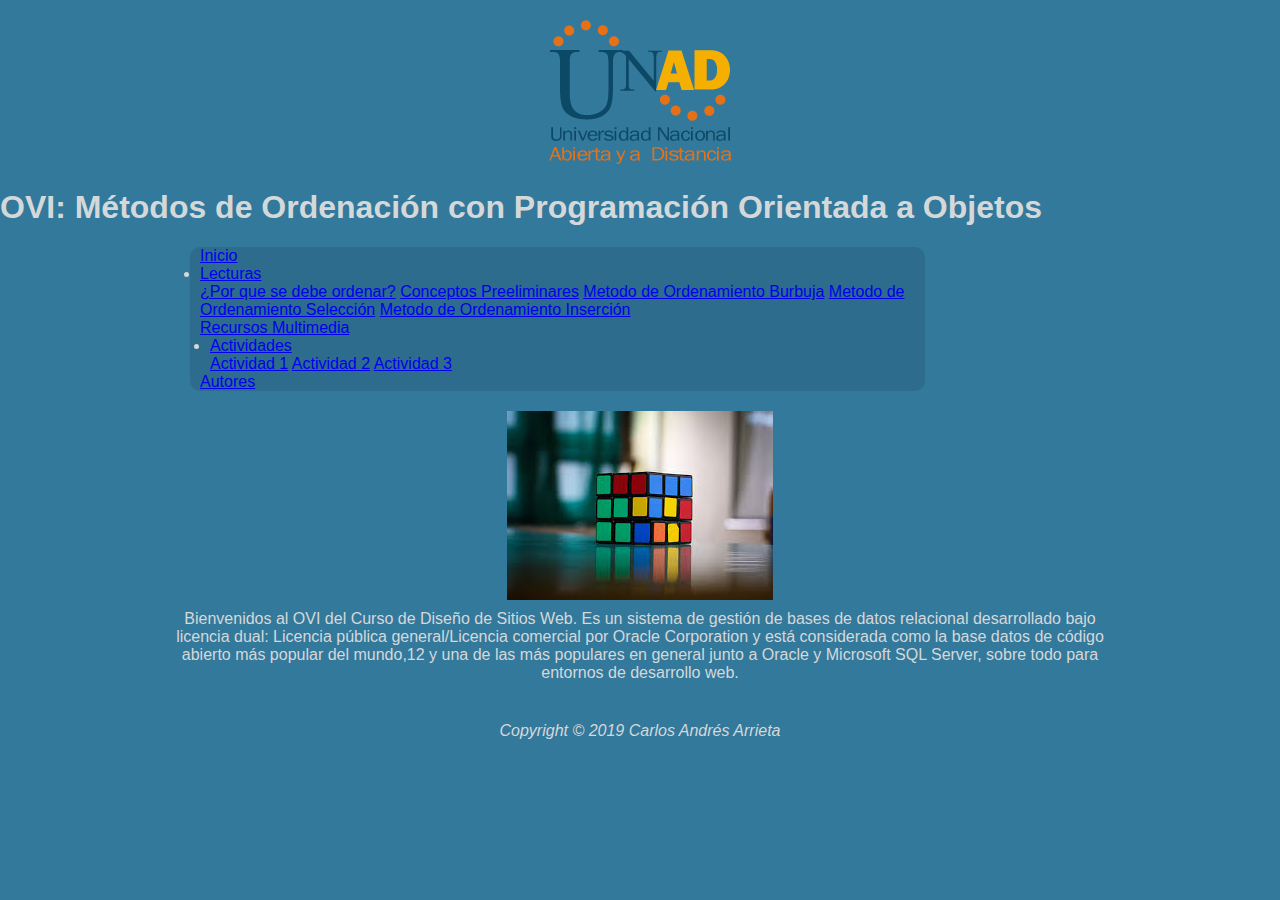
<file: actividad1.html>
<!DOCTYPE html>
<html lang="es" dir="ltr">
  <head>
    <meta charset="utf-8">
    <link rel="stylesheet" href="https://stackpath.bootstrapcdn.com/bootstrap/4.1.3/css/bootstrap.min.css" integrity="sha384-MCw98/SFnGE8fJT3GXwEOngsV7Zt27NXFoaoApmYm81iuXoPkFOJwJ8ERdknLPMO" crossorigin="anonymous"/>
    <link rel="stylesheet" href="css/master.css">
    <title>Lógica de Programación</title>
  </head>
  <body class="container">
    <header>
      <div class="row">
        <div class="col-md-4">
          <img  class="center" src="img/logo.png" alt="">
        </div>
        <div class="col-md-8">
          <h1 class="mar-top">OVI: Métodos de Ordenación con Programación Orientada a Objetos</h1>
        </div>
      </div>
      <!--Menu Principal-->
      <div class="container navbar-fixed">
        <div style="margin-left:190px;width:735px;">
          <nav class="navbar navbar-expand-md navbar-dark "  style="border-radius:10px; background:rgba(0, 0, 0, 0.1)">
              <a class="navbar-brand text-center order-navbar" style="margin-left:10px" href="index.html">Inicio</a>
              <li class="navbar-brand dropdown" style="margin-left:10px" >
                <a class="navbar-brand dropdown-toggle" href="#" id="navbarDropdown" role="button" data-toggle="dropdown" aria-haspopup="true" aria-expanded="false">
                  Lecturas
                </a>
                <div class="dropdown-menu" aria-labelledby="navbarDropdown">
                  <a class="dropdown-item" href="lectura1.html">¿Por que se debe ordenar?</a>
                  <a class="dropdown-item" href="lectura2.html">Conceptos Preeliminares</a>
                  <a class="dropdown-item" href="lectura3.html">Metodo de Ordenamiento Burbuja</a>
                  <a class="dropdown-item" href="lectura4.html">Metodo de Ordenamiento Selección</a>
                  <a class="dropdown-item" href="lectura5.html">Metodo de Ordenamiento Inserción</a>
                </div>
              </li>
              <a class="navbar-brand text-center order-navbar" style="margin-left:10px" href="multimedia.html">Recursos Multimedia</a>
              <li class="navbar-brand dropdown" style="margin-left:20px" >
                <a class="navbar-brand dropdown-toggle" href="#" id="navbarDropdown" role="button" data-toggle="dropdown" aria-haspopup="true" aria-expanded="false">
                  Actividades
                </a>
                <div class="dropdown-menu" aria-labelledby="navbarDropdown">
                  <a class="dropdown-item" href="actividad1.html">Actividad 1</a>
                  <a class="dropdown-item" href="actividad2.html">Actividad 2</a>
                  <a class="dropdown-item" href="actividad3.html">Actividad 3</a>
                </div>
              </li>
              <a class="navbar-brand text-center order-navbar" style="margin-left:10px" href="autores.html">Autores</a>
            </nav>
          </div>
        </div>
    </header>
    <section>
      <img src="img/cubo.png" alt="">
      <p class="container-p text-center" style="margin-top:10px;"> Bienvenidos al OVI del Curso de Diseño de Sitios Web. Es un sistema de gestión de bases de datos relacional desarrollado bajo licencia dual: Licencia pública general/Licencia comercial por Oracle Corporation y está considerada como la base datos de código abierto más popular del mundo,1​2​ y una de las más populares en general junto a Oracle y Microsoft SQL Server, sobre todo para entornos de desarrollo web.</p>
    </section>
    <footer>
      <p class="text-center"><em>Copyright © 2019 Carlos Andrés Arrieta</em></p>
    </footer>
    <script src="https://code.jquery.com/jquery-3.3.1.slim.min.js" integrity="sha384-q8i/X+965DzO0rT7abK41JStQIAqVgRVzpbzo5smXKp4YfRvH+8abtTE1Pi6jizo" crossorigin="anonymous"></script>
    <script src="https://cdnjs.cloudflare.com/ajax/libs/popper.js/1.14.3/umd/popper.min.js" integrity="sha384-ZMP7rVo3mIykV+2+9J3UJ46jBk0WLaUAdn689aCwoqbBJiSnjAK/l8WvCWPIPm49" crossorigin="anonymous" ></script>
    <script src="https://stackpath.bootstrapcdn.com/bootstrap/4.1.3/js/bootstrap.min.js" integrity="sha384-ChfqqxuZUCnJSK3+MXmPNIyE6ZbWh2IMqE241rYiqJxyMiZ6OW/JmZQ5stwEULTy" crossorigin="anonymous"></script>
  </body>
</html>
</file>
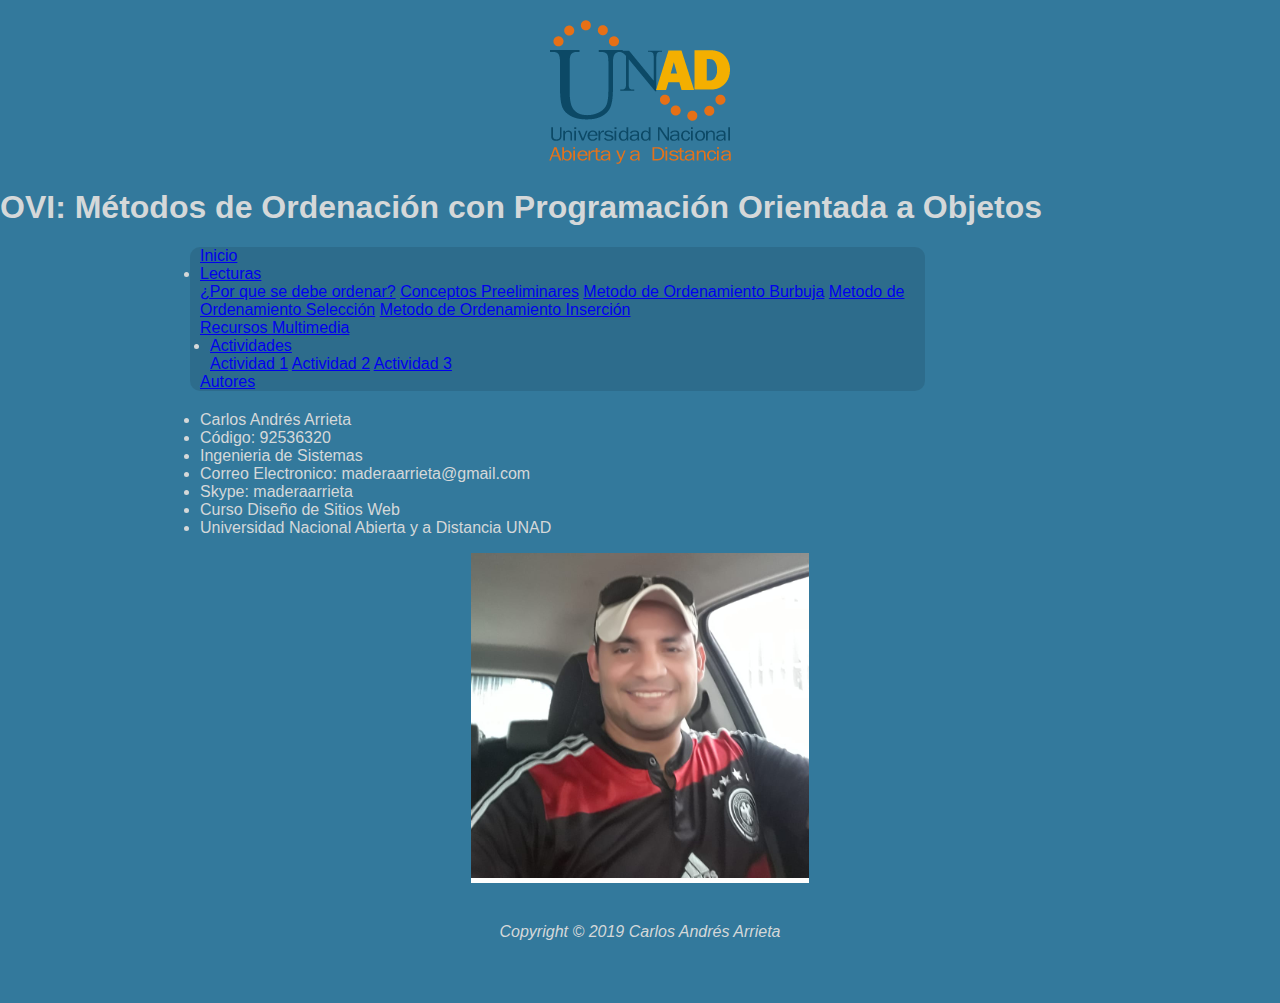
<file: autores.html>
<!DOCTYPE html>
<html lang="es" dir="ltr">
  <head>
    <meta charset="utf-8">
    <link rel="stylesheet" href="https://stackpath.bootstrapcdn.com/bootstrap/4.1.3/css/bootstrap.min.css" integrity="sha384-MCw98/SFnGE8fJT3GXwEOngsV7Zt27NXFoaoApmYm81iuXoPkFOJwJ8ERdknLPMO" crossorigin="anonymous"/>
    <link rel="stylesheet" href="css/master.css">
    <title>Lógica de Programación</title>
  </head>
  <body class="container">
    <header>
      <div class="row">
        <div class="col-md-4">
          <img  class="center" src="img/logo.png" alt="">
        </div>
        <div class="col-md-8">
          <h1 class="mar-top">OVI: Métodos de Ordenación con Programación Orientada a Objetos</h1>
        </div>
      </div>
      <!--Menu Principal-->
      <div class="container navbar-fixed">
        <div style="margin-left:190px;width:735px;">
          <nav class="navbar navbar-expand-md navbar-dark "  style="border-radius:10px; background:rgba(0, 0, 0, 0.1)">
              <a class="navbar-brand text-center order-navbar" style="margin-left:10px" href="index.html">Inicio</a>
              <li class="navbar-brand dropdown" style="margin-left:10px" >
                <a class="navbar-brand dropdown-toggle" href="#" id="navbarDropdown" role="button" data-toggle="dropdown" aria-haspopup="true" aria-expanded="false">
                  Lecturas
                </a>
                <div class="dropdown-menu" aria-labelledby="navbarDropdown">
                  <a class="dropdown-item" href="lectura1.html">¿Por que se debe ordenar?</a>
                  <a class="dropdown-item" href="lectura2.html">Conceptos Preeliminares</a>
                  <a class="dropdown-item" href="lectura3.html">Metodo de Ordenamiento Burbuja</a>
                  <a class="dropdown-item" href="lectura4.html">Metodo de Ordenamiento Selección</a>
                  <a class="dropdown-item" href="lectura5.html">Metodo de Ordenamiento Inserción</a>
                </div>
              </li>
              <a class="navbar-brand text-center order-navbar" style="margin-left:10px" href="multimedia.html">Recursos Multimedia</a>
              <li class="navbar-brand dropdown" style="margin-left:20px" >
                <a class="navbar-brand dropdown-toggle" href="#" id="navbarDropdown" role="button" data-toggle="dropdown" aria-haspopup="true" aria-expanded="false">
                  Actividades
                </a>
                <div class="dropdown-menu" aria-labelledby="navbarDropdown">
                  <a class="dropdown-item" href="actividad1.html">Actividad 1</a>
                  <a class="dropdown-item" href="actividad2.html">Actividad 2</a>
                  <a class="dropdown-item" href="actividad3.html">Actividad 3</a>
                </div>
              </li>
              <a class="navbar-brand text-center order-navbar" style="margin-left:10px" href="autores.html">Autores</a>
            </nav>
          </div>
        </div>
    </header>
    <section>
        <div class="container-p">
          <div class="row">
            <div class="col-md-2"></div>
            <div class="col-md-4">
              <ul>
              <li>Carlos Andrés Arrieta</li>
              <li>Código: 92536320</li>
              <li>Ingenieria de Sistemas</li>
              <li>Correo Electronico: maderaarrieta@gmail.com</li>
              <li>Skype: maderaarrieta</li>
              <li>Curso Diseño de Sitios Web</li>
              <li>Universidad Nacional Abierta y a Distancia UNAD</li>
              </ul>
            </div>
            <div class="col-md-4">
              <img src="img/perfil.png" alt="">
            </div>
            <div class="col-md-2"></div>
          </div>
        </div>
    </section>
    <footer>
      <p class="text-center"><em>Copyright © 2019 Carlos Andrés Arrieta</em></p>
    </footer>
    <script src="https://code.jquery.com/jquery-3.3.1.slim.min.js" integrity="sha384-q8i/X+965DzO0rT7abK41JStQIAqVgRVzpbzo5smXKp4YfRvH+8abtTE1Pi6jizo" crossorigin="anonymous"></script>
    <script src="https://cdnjs.cloudflare.com/ajax/libs/popper.js/1.14.3/umd/popper.min.js" integrity="sha384-ZMP7rVo3mIykV+2+9J3UJ46jBk0WLaUAdn689aCwoqbBJiSnjAK/l8WvCWPIPm49" crossorigin="anonymous" ></script>
    <script src="https://stackpath.bootstrapcdn.com/bootstrap/4.1.3/js/bootstrap.min.js" integrity="sha384-ChfqqxuZUCnJSK3+MXmPNIyE6ZbWh2IMqE241rYiqJxyMiZ6OW/JmZQ5stwEULTy" crossorigin="anonymous"></script>
  </body>
</html>
</file>
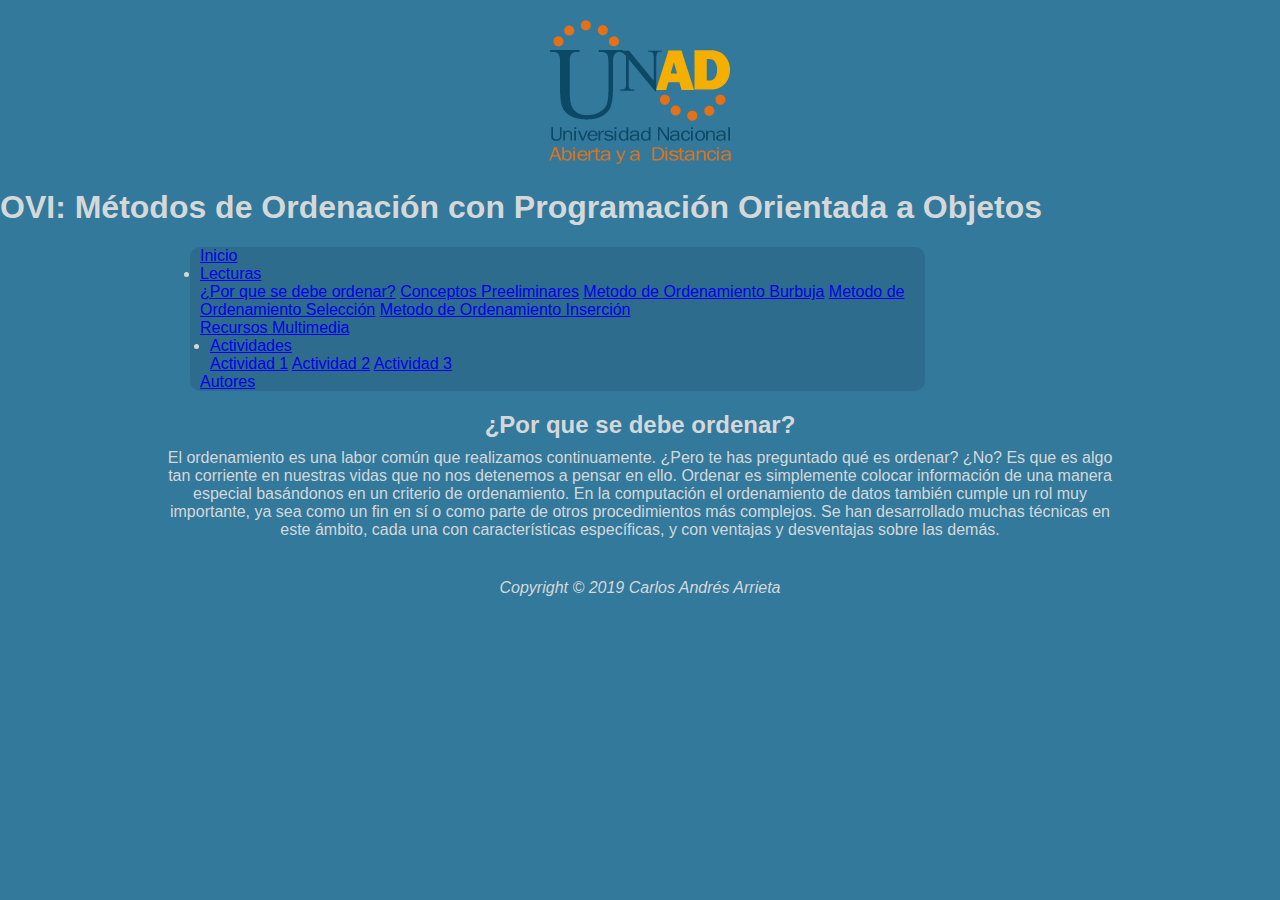
<file: lectura1.html>
<!DOCTYPE html>
<html lang="es" dir="ltr">
  <head>
    <meta charset="utf-8">
    <link rel="stylesheet" href="https://stackpath.bootstrapcdn.com/bootstrap/4.1.3/css/bootstrap.min.css" integrity="sha384-MCw98/SFnGE8fJT3GXwEOngsV7Zt27NXFoaoApmYm81iuXoPkFOJwJ8ERdknLPMO" crossorigin="anonymous"/>
    <link rel="stylesheet" href="css/master.css">
    <title>Lógica de Programación</title>
  </head>
  <body class="container">
    <header>
      <div class="row">
        <div class="col-md-4">
          <img  class="center" src="img/logo.png" alt="">
        </div>
        <div class="col-md-8">
          <h1 class="mar-top">OVI: Métodos de Ordenación con Programación Orientada a Objetos</h1>
        </div>
      </div>
      <!--Menu Principal-->
      <div class="container navbar-fixed">
        <div style="margin-left:190px;width:735px;">
          <nav class="navbar navbar-expand-md navbar-dark "  style="border-radius:10px; background:rgba(0, 0, 0, 0.1)">
              <a class="navbar-brand text-center order-navbar" style="margin-left:10px" href="index.html">Inicio</a>
              <li class="navbar-brand dropdown" style="margin-left:10px" >
                <a class="navbar-brand dropdown-toggle" href="#" id="navbarDropdown" role="button" data-toggle="dropdown" aria-haspopup="true" aria-expanded="false">
                  Lecturas
                </a>
                <div class="dropdown-menu" aria-labelledby="navbarDropdown">
                  <a class="dropdown-item" href="lectura1.html">¿Por que se debe ordenar?</a>
                  <a class="dropdown-item" href="lectura2.html">Conceptos Preeliminares</a>
                  <a class="dropdown-item" href="lectura3.html">Metodo de Ordenamiento Burbuja</a>
                  <a class="dropdown-item" href="lectura4.html">Metodo de Ordenamiento Selección</a>
                  <a class="dropdown-item" href="lectura5.html">Metodo de Ordenamiento Inserción</a>
                </div>
              </li>
              <a class="navbar-brand text-center order-navbar" style="margin-left:10px" href="multimedia.html">Recursos Multimedia</a>
              <li class="navbar-brand dropdown" style="margin-left:20px" >
                <a class="navbar-brand dropdown-toggle" href="#" id="navbarDropdown" role="button" data-toggle="dropdown" aria-haspopup="true" aria-expanded="false">
                  Actividades
                </a>
                <div class="dropdown-menu" aria-labelledby="navbarDropdown">
                  <a class="dropdown-item" href="actividad1.html">Actividad 1</a>
                  <a class="dropdown-item" href="actividad2.html">Actividad 2</a>
                  <a class="dropdown-item" href="actividad3.html">Actividad 3</a>
                </div>
              </li>
              <a class="navbar-brand text-center order-navbar" style="margin-left:10px" href="autores.html">Autores</a>
            </nav>
          </div>
        </div>
    </header>
    <section>
      <h2 class="container-p text-center">¿Por que se debe ordenar?</h2>
      <p class="container-p text-center" style="margin-top:10px;">
        El ordenamiento es una labor común que realizamos continuamente. ¿Pero te has preguntado qué es ordenar? ¿No? Es que es algo tan corriente en nuestras vidas que no nos detenemos a pensar en ello. Ordenar es simplemente colocar información de una manera especial basándonos en un criterio de ordenamiento.
        En la computación el ordenamiento de datos también cumple un rol muy importante, ya sea como un fin en sí o como parte de otros procedimientos más complejos. Se han desarrollado muchas técnicas en este ámbito, cada una con características específicas, y con ventajas y desventajas sobre las demás.
      </p>
    </section>
    <footer>
      <p class="text-center"><em>Copyright © 2019 Carlos Andrés Arrieta</em></p>
    </footer>
    <script src="https://code.jquery.com/jquery-3.3.1.slim.min.js" integrity="sha384-q8i/X+965DzO0rT7abK41JStQIAqVgRVzpbzo5smXKp4YfRvH+8abtTE1Pi6jizo" crossorigin="anonymous"></script>
    <script src="https://cdnjs.cloudflare.com/ajax/libs/popper.js/1.14.3/umd/popper.min.js" integrity="sha384-ZMP7rVo3mIykV+2+9J3UJ46jBk0WLaUAdn689aCwoqbBJiSnjAK/l8WvCWPIPm49" crossorigin="anonymous" ></script>
    <script src="https://stackpath.bootstrapcdn.com/bootstrap/4.1.3/js/bootstrap.min.js" integrity="sha384-ChfqqxuZUCnJSK3+MXmPNIyE6ZbWh2IMqE241rYiqJxyMiZ6OW/JmZQ5stwEULTy" crossorigin="anonymous"></script>
  </body>
</html>
</file>
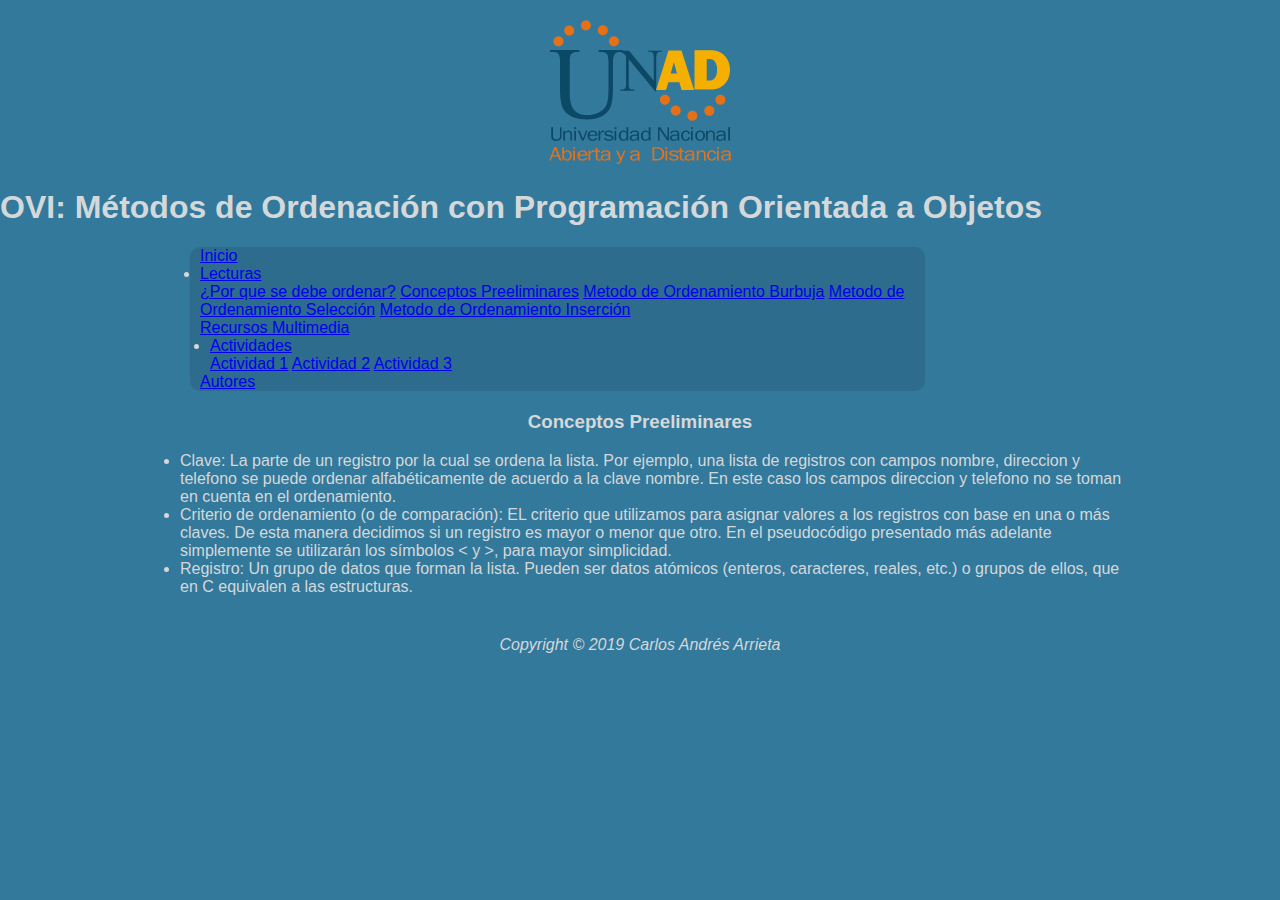
<file: lectura2.html>
<!DOCTYPE html>
<html lang="es" dir="ltr">
  <head>
    <meta charset="utf-8">
    <link rel="stylesheet" href="https://stackpath.bootstrapcdn.com/bootstrap/4.1.3/css/bootstrap.min.css" integrity="sha384-MCw98/SFnGE8fJT3GXwEOngsV7Zt27NXFoaoApmYm81iuXoPkFOJwJ8ERdknLPMO" crossorigin="anonymous"/>
    <link rel="stylesheet" href="css/master.css">
    <title>Lógica de Programación</title>
  </head>
  <body class="container">
    <header>
      <div class="row">
        <div class="col-md-4">
          <img  class="center" src="img/logo.png" alt="">
        </div>
        <div class="col-md-8">
          <h1 class="mar-top">OVI: Métodos de Ordenación con Programación Orientada a Objetos</h1>
        </div>
      </div>
      <!--Menu Principal-->
      <div class="container navbar-fixed">
        <div style="margin-left:190px;width:735px;">
          <nav class="navbar navbar-expand-md navbar-dark "  style="border-radius:10px; background:rgba(0, 0, 0, 0.1)">
              <a class="navbar-brand text-center order-navbar" style="margin-left:10px" href="index.html">Inicio</a>
              <li class="navbar-brand dropdown" style="margin-left:10px" >
                <a class="navbar-brand dropdown-toggle" href="#" id="navbarDropdown" role="button" data-toggle="dropdown" aria-haspopup="true" aria-expanded="false">
                  Lecturas
                </a>
                <div class="dropdown-menu" aria-labelledby="navbarDropdown">
                  <a class="dropdown-item" href="lectura1.html">¿Por que se debe ordenar?</a>
                  <a class="dropdown-item" href="lectura2.html">Conceptos Preeliminares</a>
                  <a class="dropdown-item" href="lectura3.html">Metodo de Ordenamiento Burbuja</a>
                  <a class="dropdown-item" href="lectura4.html">Metodo de Ordenamiento Selección</a>
                  <a class="dropdown-item" href="lectura5.html">Metodo de Ordenamiento Inserción</a>
                </div>
              </li>
              <a class="navbar-brand text-center order-navbar" style="margin-left:10px" href="multimedia.html">Recursos Multimedia</a>
              <li class="navbar-brand dropdown" style="margin-left:20px" >
                <a class="navbar-brand dropdown-toggle" href="#" id="navbarDropdown" role="button" data-toggle="dropdown" aria-haspopup="true" aria-expanded="false">
                  Actividades
                </a>
                <div class="dropdown-menu" aria-labelledby="navbarDropdown">
                  <a class="dropdown-item" href="actividad1.html">Actividad 1</a>
                  <a class="dropdown-item" href="actividad2.html">Actividad 2</a>
                  <a class="dropdown-item" href="actividad3.html">Actividad 3</a>
                </div>
              </li>
              <a class="navbar-brand text-center order-navbar" style="margin-left:10px" href="autores.html">Autores</a>

            </nav>
          </div>
        </div>
    </header>
    <section>
      <h3 class="text-center">Conceptos Preeliminares</h3>
        <ul class="container-p" style="margin-top:10px;">
          <li>Clave: La parte de un registro por la cual se ordena la lista. Por ejemplo, una lista de registros con campos nombre, direccion y telefono se puede ordenar alfabéticamente de acuerdo a la clave nombre. En este caso los campos direccion y telefono no se toman en cuenta en el ordenamiento.</li>
          <li>Criterio de ordenamiento (o de comparación): EL criterio que utilizamos para asignar valores a los registros con base en una o más claves. De esta manera decidimos si un registro es mayor o menor que otro. En el pseudocódigo presentado más adelante simplemente se utilizarán los símbolos < y >, para mayor simplicidad.</li>
          <li>Registro: Un grupo de datos que forman la lista. Pueden ser datos atómicos (enteros, caracteres, reales, etc.) o grupos de ellos, que en C equivalen a las estructuras.</li>
        </ul>
    </section>
    <footer>
      <p class="text-center"><em>Copyright © 2019 Carlos Andrés Arrieta</em></p>
    </footer>
    <script src="https://code.jquery.com/jquery-3.3.1.slim.min.js" integrity="sha384-q8i/X+965DzO0rT7abK41JStQIAqVgRVzpbzo5smXKp4YfRvH+8abtTE1Pi6jizo" crossorigin="anonymous"></script>
    <script src="https://cdnjs.cloudflare.com/ajax/libs/popper.js/1.14.3/umd/popper.min.js" integrity="sha384-ZMP7rVo3mIykV+2+9J3UJ46jBk0WLaUAdn689aCwoqbBJiSnjAK/l8WvCWPIPm49" crossorigin="anonymous" ></script>
    <script src="https://stackpath.bootstrapcdn.com/bootstrap/4.1.3/js/bootstrap.min.js" integrity="sha384-ChfqqxuZUCnJSK3+MXmPNIyE6ZbWh2IMqE241rYiqJxyMiZ6OW/JmZQ5stwEULTy" crossorigin="anonymous"></script>
  </body>
</html>
</file>
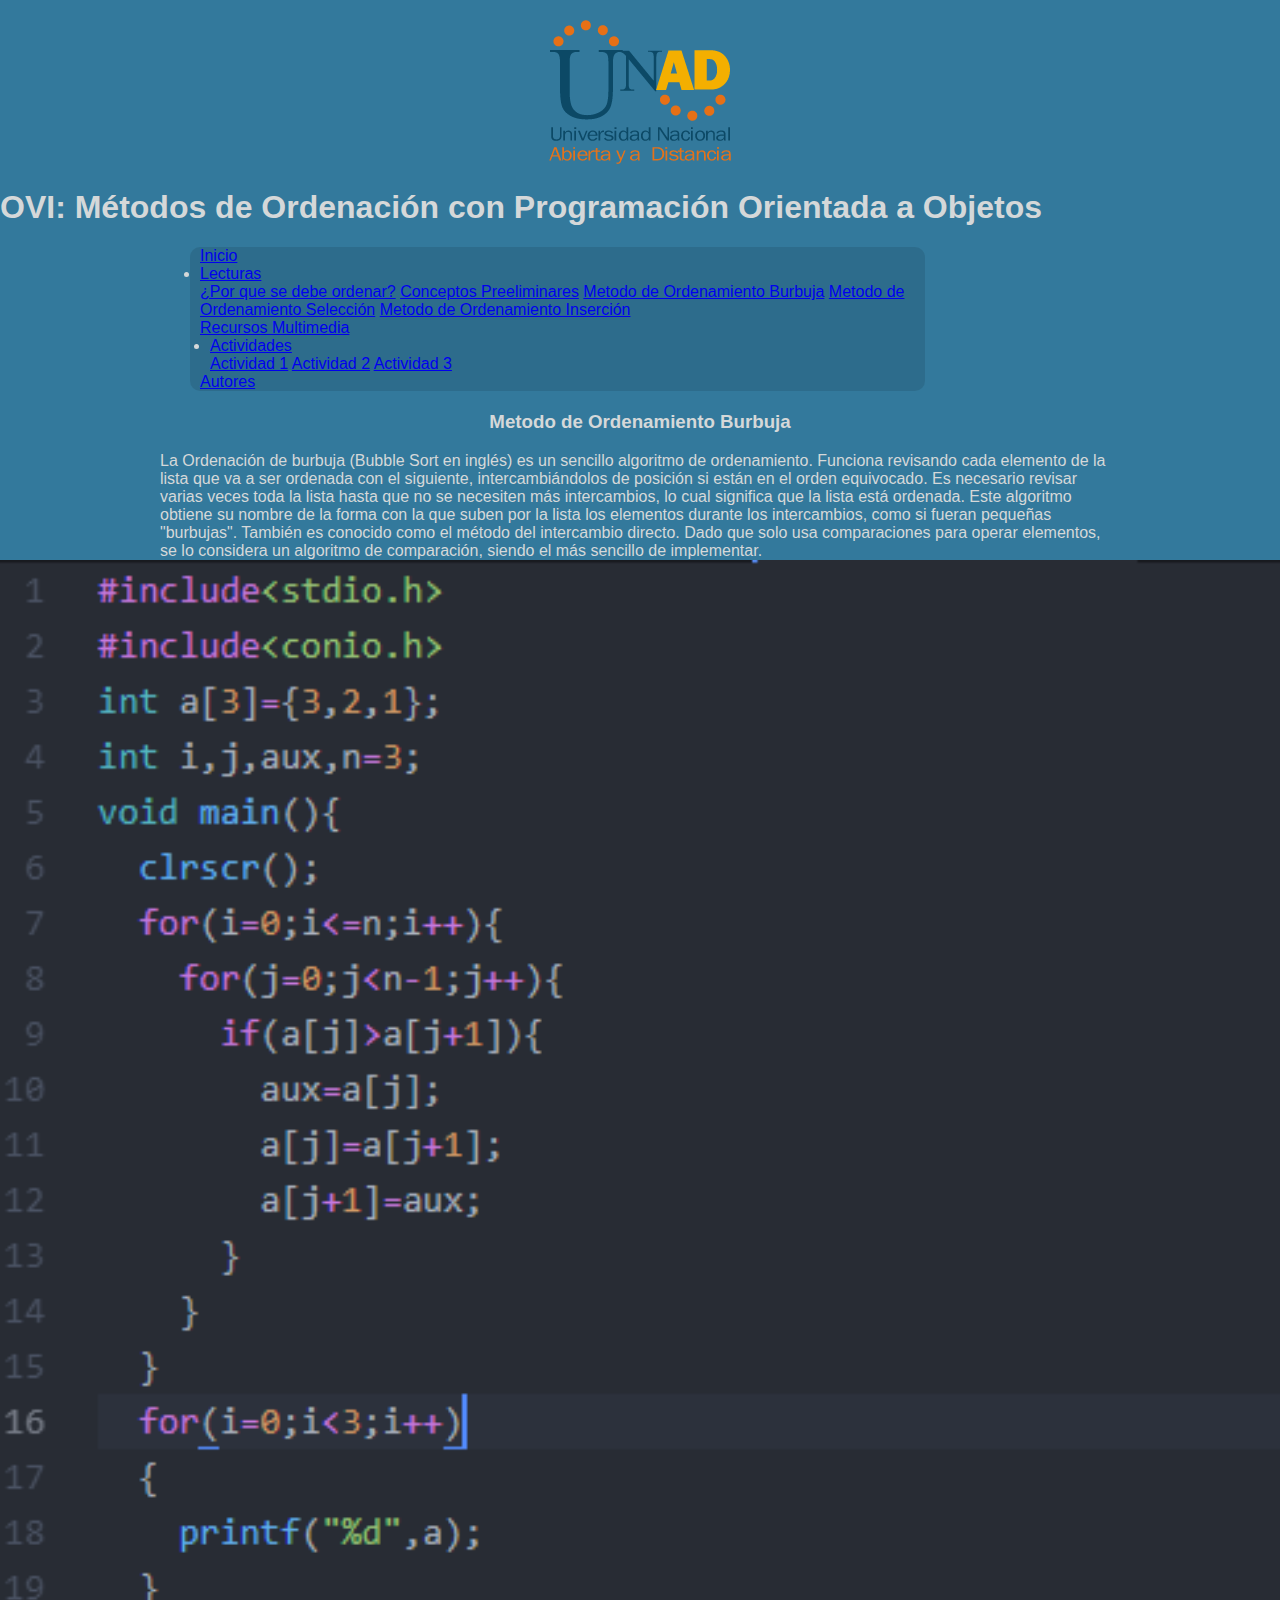
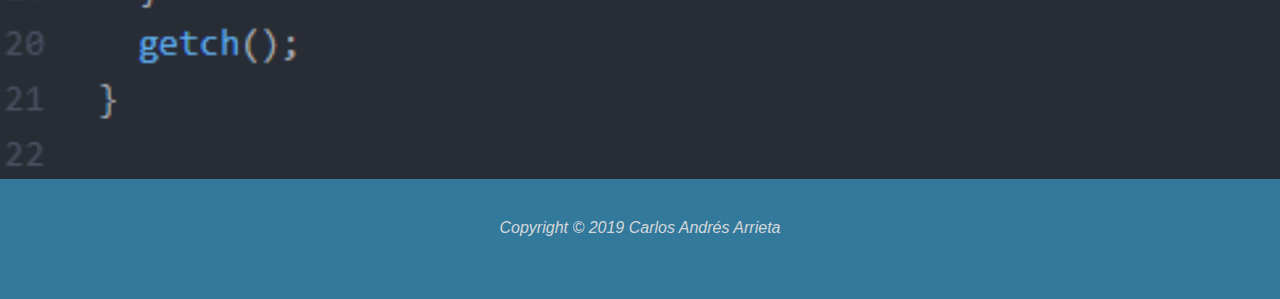
<file: lectura3.html>
<!DOCTYPE html>
<html lang="es" dir="ltr">
  <head>
    <meta charset="utf-8">
    <link rel="stylesheet" href="https://stackpath.bootstrapcdn.com/bootstrap/4.1.3/css/bootstrap.min.css" integrity="sha384-MCw98/SFnGE8fJT3GXwEOngsV7Zt27NXFoaoApmYm81iuXoPkFOJwJ8ERdknLPMO" crossorigin="anonymous"/>
    <link rel="stylesheet" href="css/master.css">
    <title>Lógica de Programación</title>
  </head>
  <body class="container">
    <header>
      <div class="row">
        <div class="col-md-4">
          <img  class="center" src="img/logo.png" alt="">
        </div>
        <div class="col-md-8">
          <h1 class="mar-top">OVI: Métodos de Ordenación con Programación Orientada a Objetos</h1>
        </div>
      </div>
      <!--Menu Principal-->
      <div class="container navbar-fixed">
        <div style="margin-left:190px;width:735px;">
          <nav class="navbar navbar-expand-md navbar-dark "  style="border-radius:10px; background:rgba(0, 0, 0, 0.1)">
              <a class="navbar-brand text-center order-navbar" style="margin-left:10px" href="index.html">Inicio</a>
              <li class="navbar-brand dropdown" style="margin-left:10px" >
                <a class="navbar-brand dropdown-toggle" href="#" id="navbarDropdown" role="button" data-toggle="dropdown" aria-haspopup="true" aria-expanded="false">
                  Lecturas
                </a>
                <div class="dropdown-menu" aria-labelledby="navbarDropdown">
                  <a class="dropdown-item" href="lectura1.html">¿Por que se debe ordenar?</a>
                  <a class="dropdown-item" href="lectura2.html">Conceptos Preeliminares</a>
                  <a class="dropdown-item" href="lectura3.html">Metodo de Ordenamiento Burbuja</a>
                  <a class="dropdown-item" href="lectura4.html">Metodo de Ordenamiento Selección</a>
                  <a class="dropdown-item" href="lectura5.html">Metodo de Ordenamiento Inserción</a>
                </div>
              </li>
              <a class="navbar-brand text-center order-navbar" style="margin-left:10px" href="multimedia.html">Recursos Multimedia</a>
              <li class="navbar-brand dropdown" style="margin-left:20px" >
                <a class="navbar-brand dropdown-toggle" href="#" id="navbarDropdown" role="button" data-toggle="dropdown" aria-haspopup="true" aria-expanded="false">
                  Actividades
                </a>
                <div class="dropdown-menu" aria-labelledby="navbarDropdown">
                  <a class="dropdown-item" href="actividad1.html">Actividad 1</a>
                  <a class="dropdown-item" href="actividad2.html">Actividad 2</a>
                  <a class="dropdown-item" href="actividad3.html">Actividad 3</a>
                </div>
              </li>
              <a class="navbar-brand text-center order-navbar" style="margin-left:10px" href="autores.html">Autores</a>

            </nav>
          </div>
        </div>
    </header>
    <section>
      <h3 class="text-center"> Metodo de Ordenamiento Burbuja </h3>
      <div class="row">
        <div class="col-md-8">
          <p class="container-p " style="margin-top:10px;">
            La Ordenación de burbuja (Bubble Sort en inglés) es un sencillo algoritmo de ordenamiento. Funciona revisando cada elemento de la lista que va a ser ordenada con el siguiente, intercambiándolos de posición si están en el orden equivocado. Es necesario revisar varias veces toda la lista hasta que no se necesiten más intercambios, lo cual significa que la lista está ordenada. Este algoritmo obtiene su nombre de la forma con la que suben por la lista los elementos durante los intercambios, como si fueran pequeñas "burbujas". También es conocido como el método del intercambio directo. Dado que solo usa comparaciones para operar elementos, se lo considera un algoritmo de comparación, siendo el más sencillo de implementar.
          </p>
        </div>
        <div class="col-md-4">
          <img class="img-post" src="img/m-burbuja.png">
        </div>
      </div>
    </section>
    <footer>
      <p class="text-center"><em>Copyright © 2019 Carlos Andrés Arrieta</em></p>
    </footer>
    <script src="https://code.jquery.com/jquery-3.3.1.slim.min.js" integrity="sha384-q8i/X+965DzO0rT7abK41JStQIAqVgRVzpbzo5smXKp4YfRvH+8abtTE1Pi6jizo" crossorigin="anonymous"></script>
    <script src="https://cdnjs.cloudflare.com/ajax/libs/popper.js/1.14.3/umd/popper.min.js" integrity="sha384-ZMP7rVo3mIykV+2+9J3UJ46jBk0WLaUAdn689aCwoqbBJiSnjAK/l8WvCWPIPm49" crossorigin="anonymous" ></script>
    <script src="https://stackpath.bootstrapcdn.com/bootstrap/4.1.3/js/bootstrap.min.js" integrity="sha384-ChfqqxuZUCnJSK3+MXmPNIyE6ZbWh2IMqE241rYiqJxyMiZ6OW/JmZQ5stwEULTy" crossorigin="anonymous"></script>
  </body>
</html>
</file>
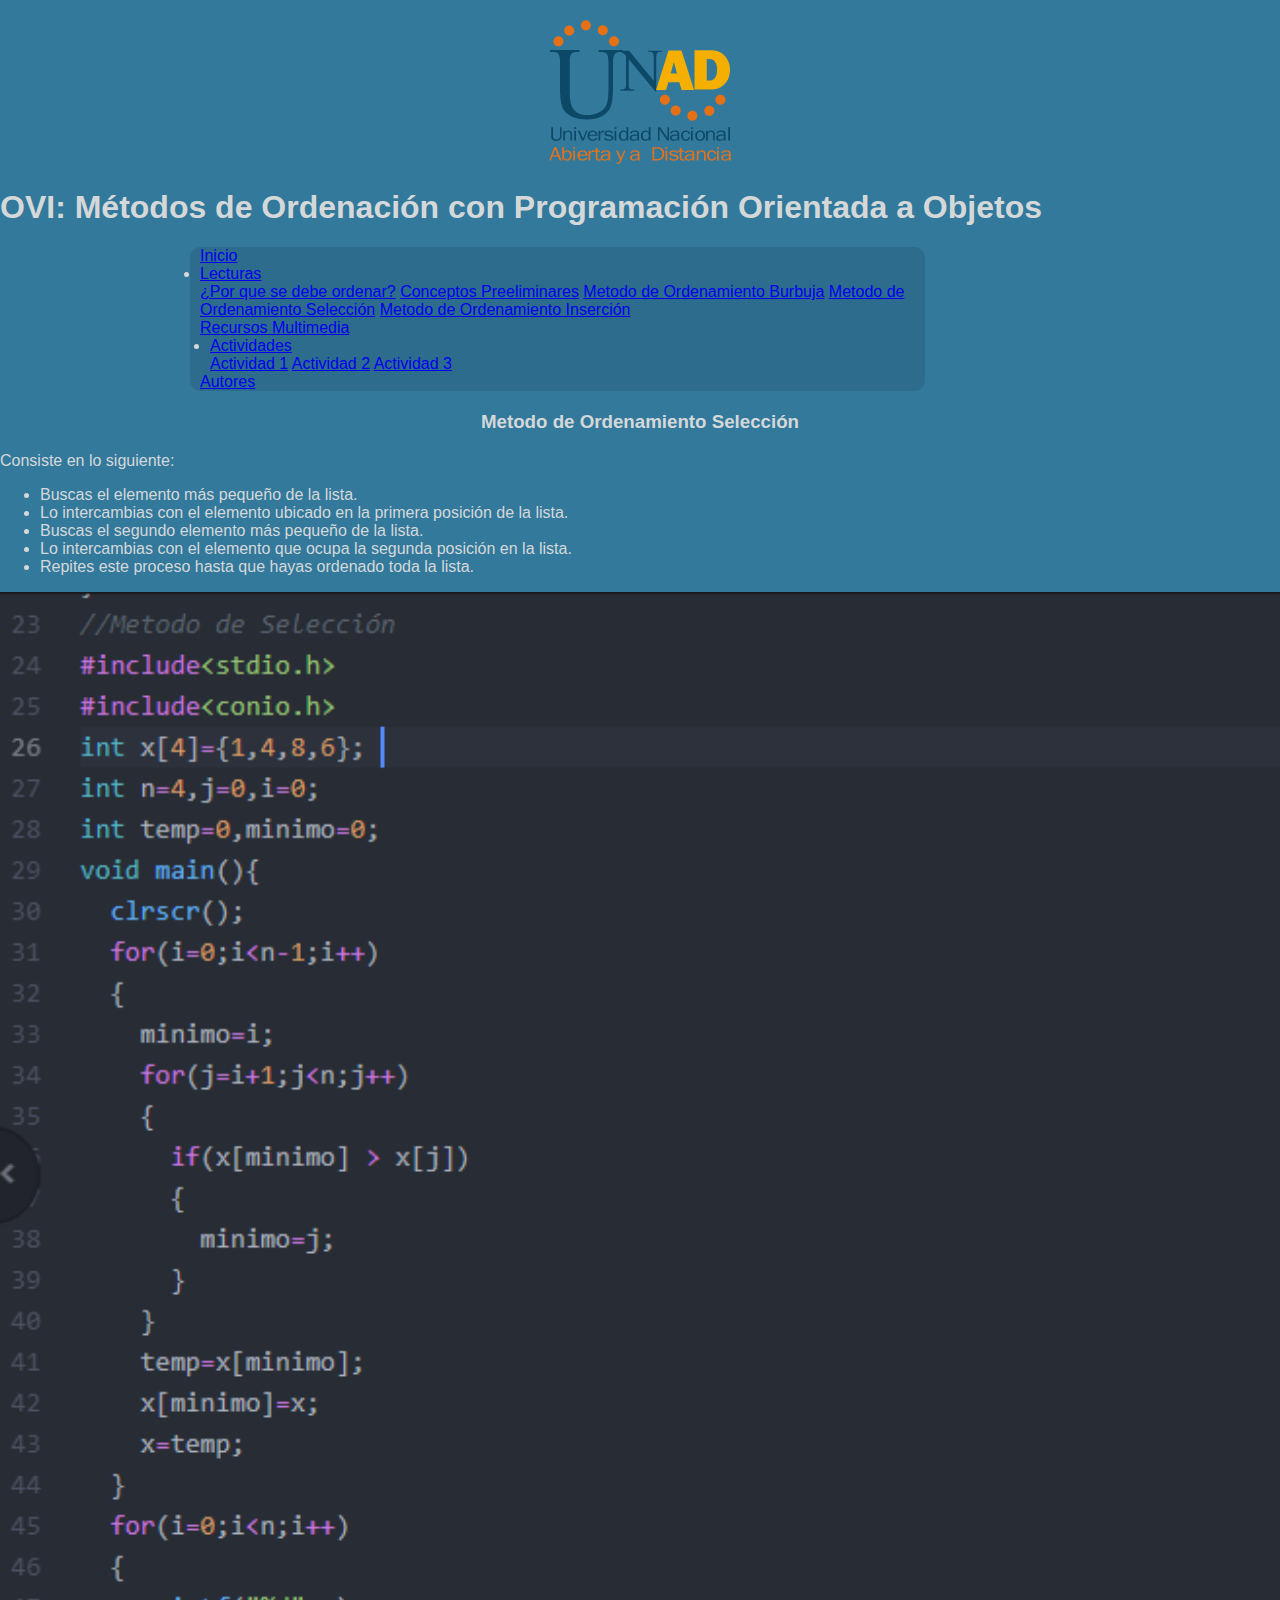
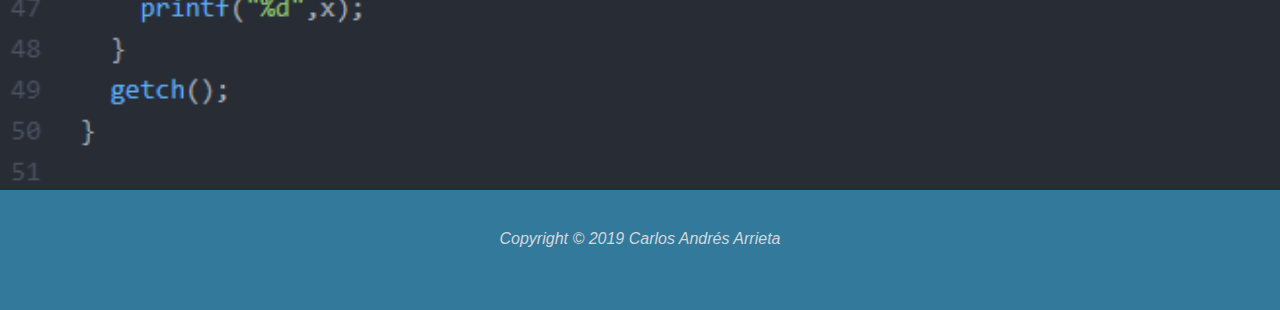
<file: lectura4.html>
<!DOCTYPE html>
<html lang="es" dir="ltr">
  <head>
    <meta charset="utf-8">
    <link rel="stylesheet" href="https://stackpath.bootstrapcdn.com/bootstrap/4.1.3/css/bootstrap.min.css" integrity="sha384-MCw98/SFnGE8fJT3GXwEOngsV7Zt27NXFoaoApmYm81iuXoPkFOJwJ8ERdknLPMO" crossorigin="anonymous"/>
    <link rel="stylesheet" href="css/master.css">
    <title>Lógica de Programación</title>
  </head>
  <body class="container">
    <header>
      <div class="row">
        <div class="col-md-4">
          <img  class="center" src="img/logo.png" alt="">
        </div>
        <div class="col-md-8">
          <h1 class="mar-top">OVI: Métodos de Ordenación con Programación Orientada a Objetos</h1>
        </div>
      </div>
      <!--Menu Principal-->
      <div class="container navbar-fixed">
        <div style="margin-left:190px;width:735px;">
          <nav class="navbar navbar-expand-md navbar-dark "  style="border-radius:10px; background:rgba(0, 0, 0, 0.1)">
              <a class="navbar-brand text-center order-navbar" style="margin-left:10px" href="index.html">Inicio</a>
              <li class="navbar-brand dropdown" style="margin-left:10px" >
                <a class="navbar-brand dropdown-toggle" href="#" id="navbarDropdown" role="button" data-toggle="dropdown" aria-haspopup="true" aria-expanded="false">
                  Lecturas
                </a>
                <div class="dropdown-menu" aria-labelledby="navbarDropdown">
                  <a class="dropdown-item" href="lectura1.html">¿Por que se debe ordenar?</a>
                  <a class="dropdown-item" href="lectura2.html">Conceptos Preeliminares</a>
                  <a class="dropdown-item" href="lectura3.html">Metodo de Ordenamiento Burbuja</a>
                  <a class="dropdown-item" href="lectura4.html">Metodo de Ordenamiento Selección</a>
                  <a class="dropdown-item" href="lectura5.html">Metodo de Ordenamiento Inserción</a>
                </div>
              </li>
              <a class="navbar-brand text-center order-navbar" style="margin-left:10px" href="multimedia.html">Recursos Multimedia</a>
              <li class="navbar-brand dropdown" style="margin-left:20px" >
                <a class="navbar-brand dropdown-toggle" href="#" id="navbarDropdown" role="button" data-toggle="dropdown" aria-haspopup="true" aria-expanded="false">
                  Actividades
                </a>
                <div class="dropdown-menu" aria-labelledby="navbarDropdown">
                  <a class="dropdown-item" href="actividad1.html">Actividad 1</a>
                  <a class="dropdown-item" href="actividad2.html">Actividad 2</a>
                  <a class="dropdown-item" href="actividad3.html">Actividad 3</a>
                </div>
              </li>
              <a class="navbar-brand text-center order-navbar" style="margin-left:10px" href="autores.html">Autores</a>

            </nav>
          </div>
        </div>
    </header>
    <section>
      <h3 class="text-center">Metodo de Ordenamiento Selección</h3>
      <div class="row">
        <div class="col-md-8">
          <p style="margin-top:10px;">
            Consiste en lo siguiente:
          </p>
          <ul>
            <li > Buscas el elemento más pequeño de la lista.</li>
            <li > Lo intercambias con el elemento ubicado en la primera posición de la lista.</li>
            <li> Buscas el segundo elemento más pequeño de la lista.</li>
            <li> Lo intercambias con el elemento que ocupa la segunda posición en la lista.</li>
            <li> Repites este proceso hasta que hayas ordenado toda la lista.</li>
          </ul>
        </div>
        <div class="col-md-4">
          <img class="img-post" src="img/m-seleccion.png">
        </div>
      </div>
    </section>
    <footer>
      <p class="text-center"><em>Copyright © 2019 Carlos Andrés Arrieta</em></p>
    </footer>
    <script src="https://code.jquery.com/jquery-3.3.1.slim.min.js" integrity="sha384-q8i/X+965DzO0rT7abK41JStQIAqVgRVzpbzo5smXKp4YfRvH+8abtTE1Pi6jizo" crossorigin="anonymous"></script>
    <script src="https://cdnjs.cloudflare.com/ajax/libs/popper.js/1.14.3/umd/popper.min.js" integrity="sha384-ZMP7rVo3mIykV+2+9J3UJ46jBk0WLaUAdn689aCwoqbBJiSnjAK/l8WvCWPIPm49" crossorigin="anonymous" ></script>
    <script src="https://stackpath.bootstrapcdn.com/bootstrap/4.1.3/js/bootstrap.min.js" integrity="sha384-ChfqqxuZUCnJSK3+MXmPNIyE6ZbWh2IMqE241rYiqJxyMiZ6OW/JmZQ5stwEULTy" crossorigin="anonymous"></script>
  </body>
</html>
</file>
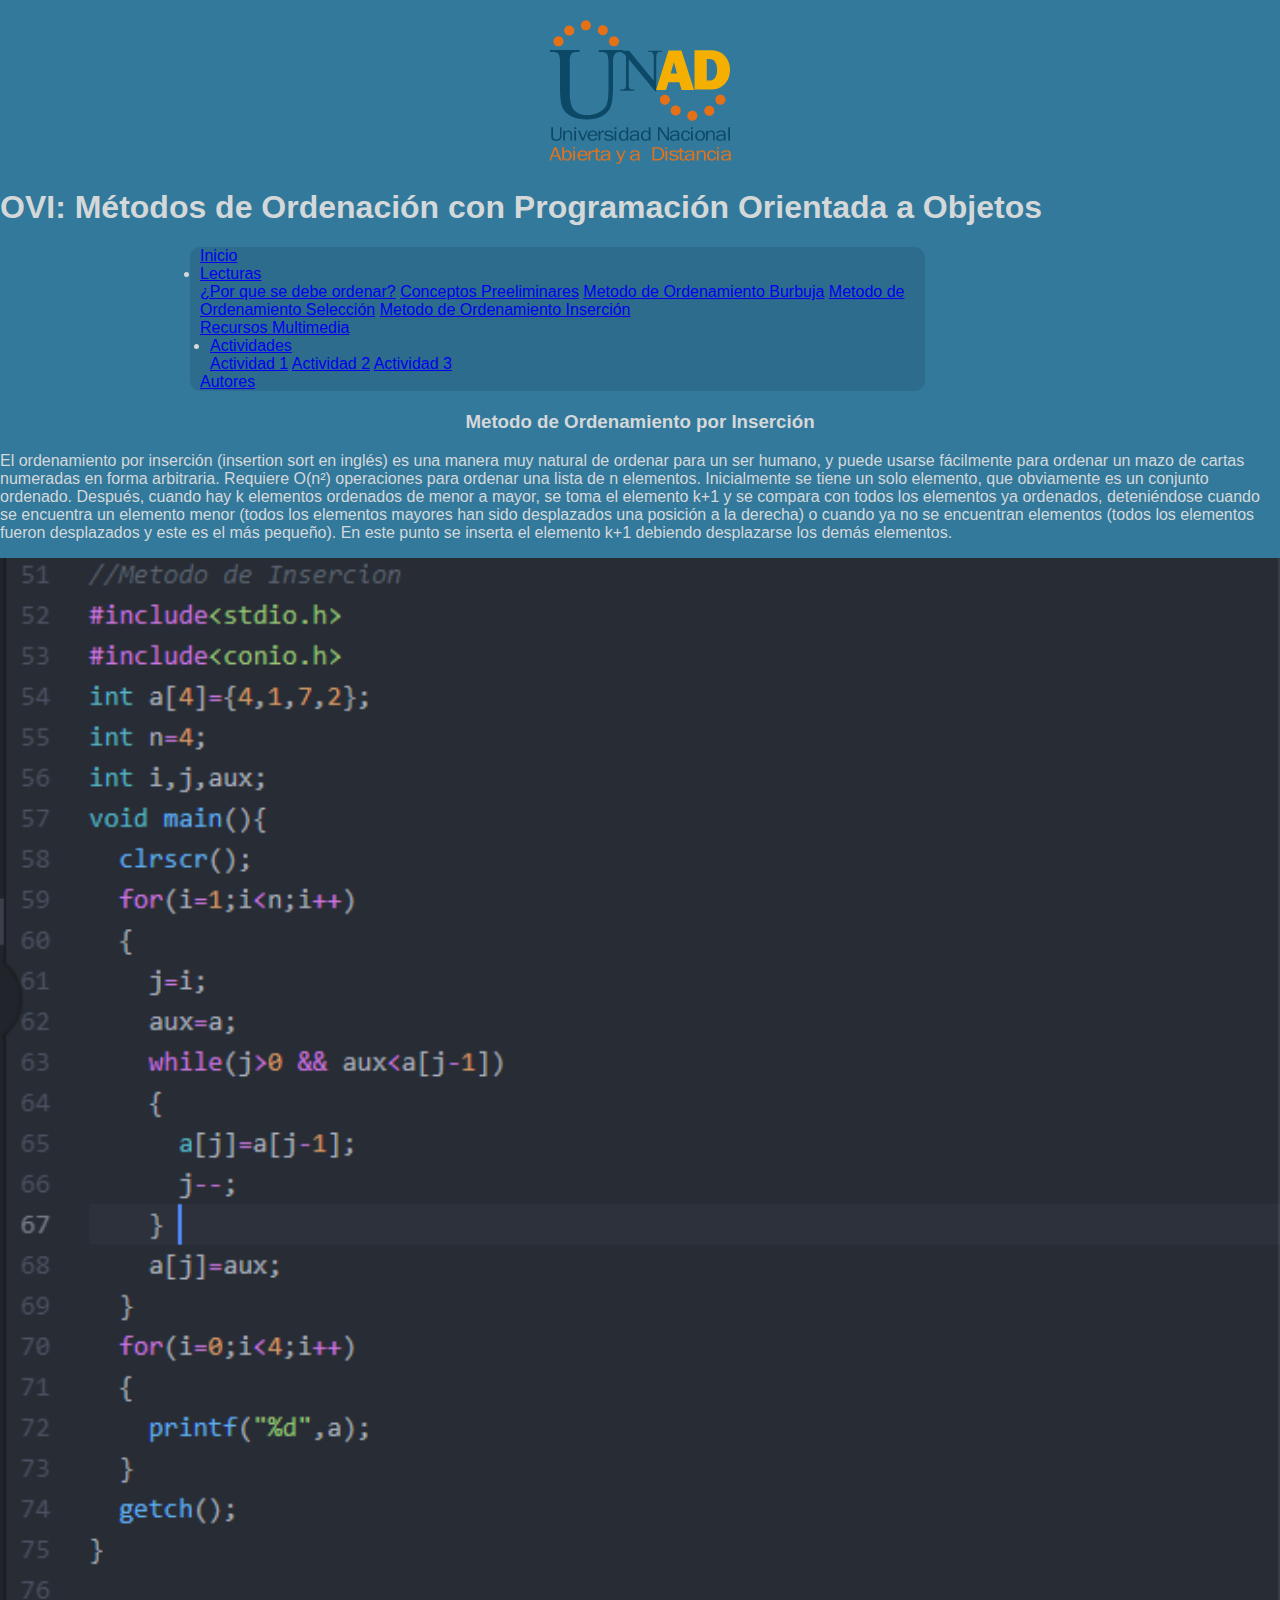
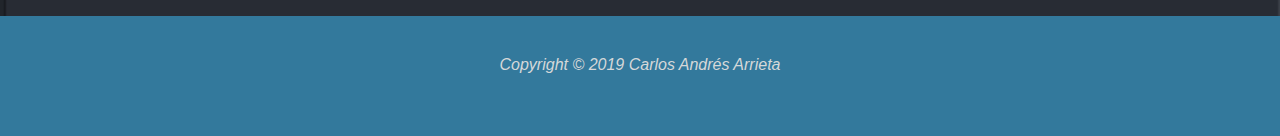
<file: lectura5.html>
<!DOCTYPE html>
<html lang="es" dir="ltr">
  <head>
    <meta charset="utf-8">
    <link rel="stylesheet" href="https://stackpath.bootstrapcdn.com/bootstrap/4.1.3/css/bootstrap.min.css" integrity="sha384-MCw98/SFnGE8fJT3GXwEOngsV7Zt27NXFoaoApmYm81iuXoPkFOJwJ8ERdknLPMO" crossorigin="anonymous"/>
    <link rel="stylesheet" href="css/master.css">
    <title>Lógica de Programación</title>
  </head>
  <body class="container">
    <header>
      <div class="row">
        <div class="col-md-4">
          <img  class="center" src="img/logo.png" alt="">
        </div>
        <div class="col-md-8">
          <h1 class="mar-top">OVI: Métodos de Ordenación con Programación Orientada a Objetos</h1>
        </div>
      </div>
      <!--Menu Principal-->
      <div class="container navbar-fixed">
        <div style="margin-left:190px;width:735px;">
          <nav class="navbar navbar-expand-md navbar-dark "  style="border-radius:10px; background:rgba(0, 0, 0, 0.1)">
              <a class="navbar-brand text-center order-navbar" style="margin-left:10px" href="index.html">Inicio</a>
              <li class="navbar-brand dropdown" style="margin-left:10px" >
                <a class="navbar-brand dropdown-toggle" href="#" id="navbarDropdown" role="button" data-toggle="dropdown" aria-haspopup="true" aria-expanded="false">
                  Lecturas
                </a>
                <div class="dropdown-menu" aria-labelledby="navbarDropdown">
                  <a class="dropdown-item" href="lectura1.html">¿Por que se debe ordenar?</a>
                  <a class="dropdown-item" href="lectura2.html">Conceptos Preeliminares</a>
                  <a class="dropdown-item" href="lectura3.html">Metodo de Ordenamiento Burbuja</a>
                  <a class="dropdown-item" href="lectura4.html">Metodo de Ordenamiento Selección</a>
                  <a class="dropdown-item" href="lectura5.html">Metodo de Ordenamiento Inserción</a>
                </div>
              </li>
              <a class="navbar-brand text-center order-navbar" style="margin-left:10px" href="multimedia.html">Recursos Multimedia</a>
              <li class="navbar-brand dropdown" style="margin-left:20px" >
                <a class="navbar-brand dropdown-toggle" href="#" id="navbarDropdown" role="button" data-toggle="dropdown" aria-haspopup="true" aria-expanded="false">
                  Actividades
                </a>
                <div class="dropdown-menu" aria-labelledby="navbarDropdown">
                  <a class="dropdown-item" href="actividad1.html">Actividad 1</a>
                  <a class="dropdown-item" href="actividad2.html">Actividad 2</a>
                  <a class="dropdown-item" href="actividad3.html">Actividad 3</a>
                </div>
              </li>
              <a class="navbar-brand text-center order-navbar" style="margin-left:10px" href="autores.html">Autores</a>

            </nav>
          </div>
        </div>
    </header>
    <section>
      <h3 class="text-center">Metodo de Ordenamiento por Inserción</h3>
      <div class="row">
        <div class="col-md-8">
          <p style="margin-top:10px;">
            El ordenamiento por inserción (insertion sort en inglés) es una manera muy natural de ordenar para un ser humano, y puede usarse fácilmente para ordenar un mazo de cartas numeradas en forma arbitraria. Requiere O(n²) operaciones para ordenar una lista de n elementos.
            Inicialmente se tiene un solo elemento, que obviamente es un conjunto ordenado. Después, cuando hay k elementos ordenados de menor a mayor, se toma el elemento k+1 y se compara con todos los elementos ya ordenados, deteniéndose cuando se encuentra un elemento menor
            (todos los elementos mayores han sido desplazados una posición a la derecha) o cuando ya no se encuentran elementos (todos los elementos fueron desplazados y este es el más pequeño). En este punto se inserta el elemento k+1 debiendo desplazarse los demás elementos.
          </p>
        </div>
        <div class="col-md-4">
          <img class="img-post" src="img/m-insercion.png">
        </div>
      </div>
    </section>
    <footer>
      <p class="text-center"><em>Copyright © 2019 Carlos Andrés Arrieta</em></p>
    </footer>
    <script src="https://code.jquery.com/jquery-3.3.1.slim.min.js" integrity="sha384-q8i/X+965DzO0rT7abK41JStQIAqVgRVzpbzo5smXKp4YfRvH+8abtTE1Pi6jizo" crossorigin="anonymous"></script>
    <script src="https://cdnjs.cloudflare.com/ajax/libs/popper.js/1.14.3/umd/popper.min.js" integrity="sha384-ZMP7rVo3mIykV+2+9J3UJ46jBk0WLaUAdn689aCwoqbBJiSnjAK/l8WvCWPIPm49" crossorigin="anonymous" ></script>
    <script src="https://stackpath.bootstrapcdn.com/bootstrap/4.1.3/js/bootstrap.min.js" integrity="sha384-ChfqqxuZUCnJSK3+MXmPNIyE6ZbWh2IMqE241rYiqJxyMiZ6OW/JmZQ5stwEULTy" crossorigin="anonymous"></script>
  </body>
</html>
</file>
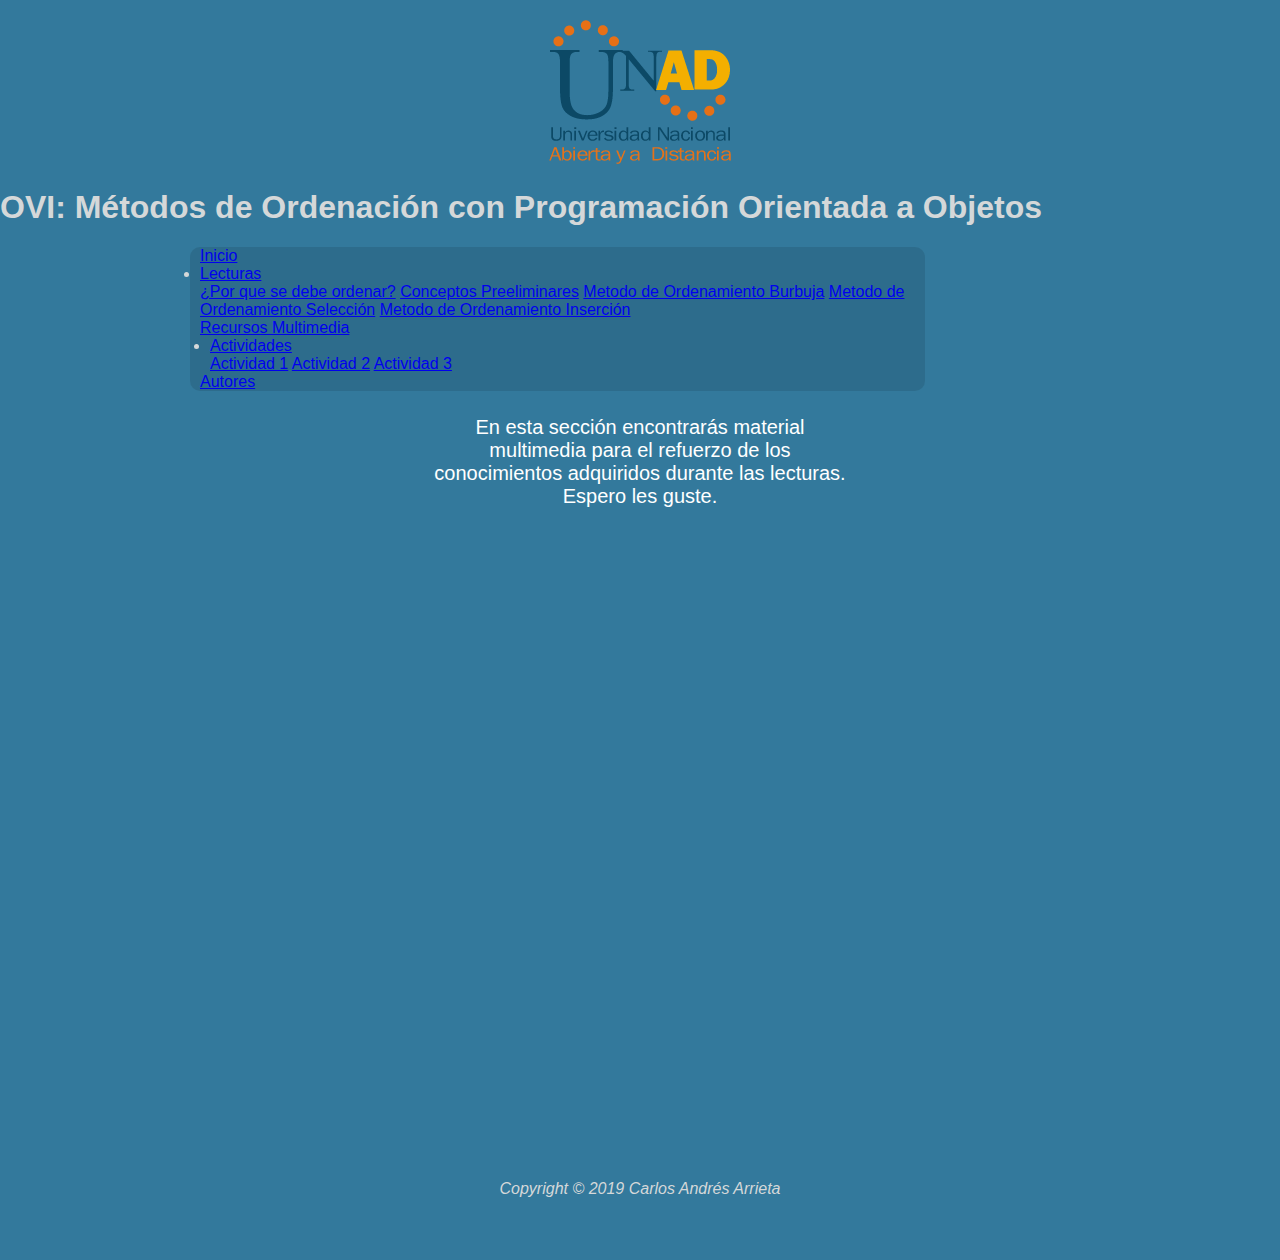
<file: multimedia.html>
<!DOCTYPE html>
<html lang="es" dir="ltr">
  <head>
    <meta charset="utf-8">
    <link rel="stylesheet" href="https://stackpath.bootstrapcdn.com/bootstrap/4.1.3/css/bootstrap.min.css" integrity="sha384-MCw98/SFnGE8fJT3GXwEOngsV7Zt27NXFoaoApmYm81iuXoPkFOJwJ8ERdknLPMO" crossorigin="anonymous"/>
    <link rel="stylesheet" href="css/master.css">
    <title>Lógica de Programación</title>
  </head>
  <body class="container">
    <header>
      <div class="row">
        <div class="col-md-4">
          <img  class="center" src="img/logo.png" alt="">
        </div>
        <div class="col-md-8">
          <h1 class="mar-top">OVI: Métodos de Ordenación con Programación Orientada a Objetos</h1>
        </div>
      </div>
      <!--Menu Principal-->
      <div class="container navbar-fixed">
        <div style="margin-left:190px;width:735px;">
          <nav class="navbar navbar-expand-md navbar-dark "  style="border-radius:10px; background:rgba(0, 0, 0, 0.1)">
              <a class="navbar-brand text-center order-navbar" style="margin-left:10px" href="index.html">Inicio</a>
              <li class="navbar-brand dropdown" style="margin-left:10px" >
                <a class="navbar-brand dropdown-toggle" href="#" id="navbarDropdown" role="button" data-toggle="dropdown" aria-haspopup="true" aria-expanded="false">
                  Lecturas
                </a>
                <div class="dropdown-menu" aria-labelledby="navbarDropdown">
                  <a class="dropdown-item" href="lectura1.html">¿Por que se debe ordenar?</a>
                  <a class="dropdown-item" href="lectura2.html">Conceptos Preeliminares</a>
                  <a class="dropdown-item" href="lectura3.html">Metodo de Ordenamiento Burbuja</a>
                  <a class="dropdown-item" href="lectura4.html">Metodo de Ordenamiento Selección</a>
                  <a class="dropdown-item" href="lectura5.html">Metodo de Ordenamiento Inserción</a>
                </div>
              </li>
              <a class="navbar-brand text-center order-navbar" style="margin-left:10px" href="multimedia.html">Recursos Multimedia</a>
              <li class="navbar-brand dropdown" style="margin-left:20px" >
                <a class="navbar-brand dropdown-toggle" href="#" id="navbarDropdown" role="button" data-toggle="dropdown" aria-haspopup="true" aria-expanded="false">
                  Actividades
                </a>
                <div class="dropdown-menu" aria-labelledby="navbarDropdown">
                  <a class="dropdown-item" href="actividad1.html">Actividad 1</a>
                  <a class="dropdown-item" href="actividad2.html">Actividad 2</a>
                  <a class="dropdown-item" href="actividad3.html">Actividad 3</a>
                </div>
              </li>
              <a class="navbar-brand text-center order-navbar" style="margin-left:10px" href="autores.html">Autores</a>
            </nav>
          </div>
        </div>
    </header>
    <section>
      <!--Acá va e contenido de la pagina-->
      <div><p class="text-center mar-top" style="font-size:20px;color:white">En esta sección encontrarás material<br> multimedia para el refuerzo de los <br> conocimientos adquiridos durante las lecturas.<br> Espero les guste.</p></div>
      <div class="container middle-content mar-top2" >
        <div class="row">
          <div class="col-md-4">
            <iframe frameborder="0" scrolling="no" marginheight="0" marginwidth="0"width="356" height="200" type="text/html" src="https://www.youtube.com/embed/P_xNb8nFgmA" frameborder="0" allow="accelerometer; autoplay; encrypted-media; gyroscope; picture-in-picture"><div><small><a href="youtubeembedcode.com/es/">https://youtubeembedcode.com/es/</a></small></div><div><small><a href="http://directorioweblol.com">haga clic en este</a></small></div><div><small><a href="https://youtubeembedcode.com/es/">Going Here</a></small></div><div></div></iframe>
          </div>
          <div class="col-md-4">
            <iframe frameborder="0" scrolling="no" marginheight="0" marginwidth="0"width="356" height="200" type="text/html" src="https://www.youtube.com/embed/lYNyL0HuWSg" frameborder="0" allow="accelerometer; autoplay; encrypted-media; gyroscope; picture-in-picture"><div><small><a href="https://youtubeembedcode.com/es/">Learn More</a></small></div><div><small><a href="http://directorioweblol.com">visita este enlace</a></small></div><div><small><a href="https://youtubeembedcode.com/es/">youtube embed code</a></small></div><div><small><a href="https://misshowtostartablog.com/best-wordpress-themes-for-your-food-blog/">https://misshowtostartablog.com/best-wordpress-themes-for-your-food-blog/</a></small></div><div><small><a href="https://youtubeembedcode.com/es/">Discover More</a></small></div><div><small><a href="http://directorioweblol.com">directorioweblol.com</a></small></div></iframe>
          </div>
          <div class="col-md-4">
            <iframe frameborder="0" scrolling="no" marginheight="0" marginwidth="0"width="356" height="200" type="text/html" src="https://www.youtube.com/embed/HVa2_UtXkCI" frameborder="0" allow="accelerometer; autoplay; encrypted-media; gyroscope; picture-in-picture"></iframe>
          </div>
        </div>
      </div>
    </section>
    <footer>
      <p class="text-center"><em>Copyright © 2019 Carlos Andrés Arrieta</em></p>
    </footer>
    <script src="https://code.jquery.com/jquery-3.3.1.slim.min.js" integrity="sha384-q8i/X+965DzO0rT7abK41JStQIAqVgRVzpbzo5smXKp4YfRvH+8abtTE1Pi6jizo" crossorigin="anonymous"></script>
    <script src="https://cdnjs.cloudflare.com/ajax/libs/popper.js/1.14.3/umd/popper.min.js" integrity="sha384-ZMP7rVo3mIykV+2+9J3UJ46jBk0WLaUAdn689aCwoqbBJiSnjAK/l8WvCWPIPm49" crossorigin="anonymous" ></script>
    <script src="https://stackpath.bootstrapcdn.com/bootstrap/4.1.3/js/bootstrap.min.js" integrity="sha384-ChfqqxuZUCnJSK3+MXmPNIyE6ZbWh2IMqE241rYiqJxyMiZ6OW/JmZQ5stwEULTy" crossorigin="anonymous"></script>
  </body>
</html>
</file>
<file: css/master.css>
body{
  margin: auto;
  margin-top: 20px;
  margin-bottom: 40px;
  background: rgba(0, 88, 131, .8);
  color: #D5D8D9;
  font-family:Helvetica,Futura,Arial,Verdana,sans-serif;
}
nav{
  margin-top: 20px;
}
footer{
  position: relative;
  bottom: 0;
  width: 100%;
  height: 40px;
}
section{
  margin-top: 20px;
  margin-right:auto;
  margin-left: auto;
  margin-bottom: 40px;
}
img{
display:block;
margin:auto;
}
.mar-top{
    margin-top: 25px;
}
.center{
  margin: 0 auto;
}
.container-p{
  display: block;
  margin: auto;
  max-width: 75%;
}
.text-center{
  text-align: center;
}
.img-post{
  width: 100%;
  height: 80%;
}
.img-post1{
  width: 100%;
  height: 50%;
}
.widget-twitter, a{
  max-height: 50px;
}
</file>
